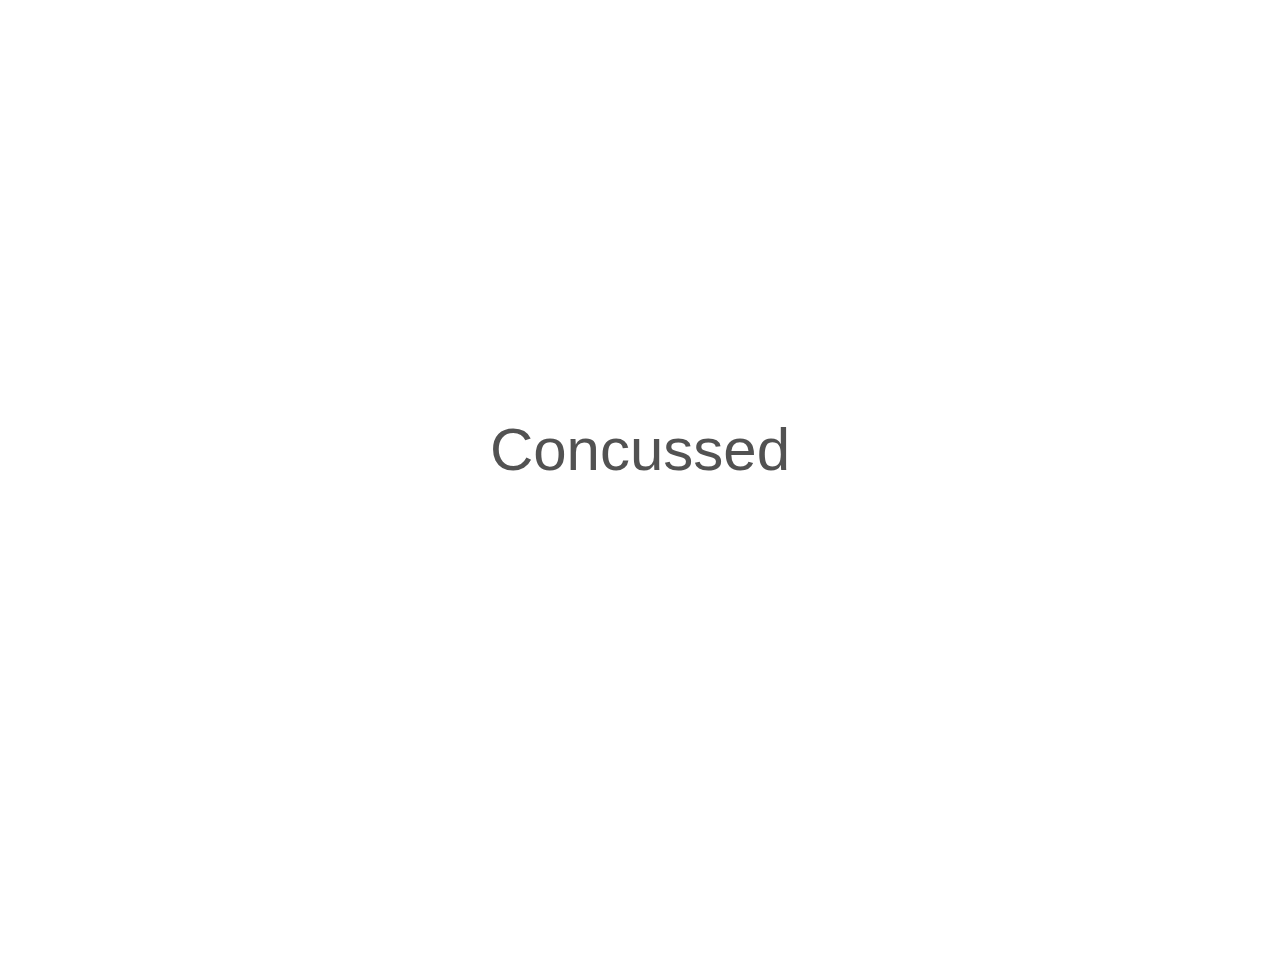
<file: index.html>
<!DOCTYPE html>
<html lang="en">
  <head>
    <meta charset="utf-8">
    <meta http-equiv="X-UA-Compatible" content="IE=edge">
    <meta name="viewport" content="width=device-width, initial-scale=1">
    <meta name="description" content="">
    <meta name="author" content="">

    <title>Concussed</title>

    <!-- CSS -->
    <link href="styles/bootstrap.min.css" rel="stylesheet">
    <link href="styles/main.css" rel="stylesheet">

    <!-- JavaScript -->
    <script src="bower_components/angular/angular.min.js" type="text/javascript"></script>
    <script src="bower_components/angular-route/angular-route.min.js" type="text/javascript"></script>
    <script src="js/jquery.min.js" type="text/javascript"></script>
    <script src="js/app.js" type="text/javascript"></script>
    <script src="http://maxcdn.bootstrapcdn.com/bootstrap/3.3.6/js/bootstrap.min.js" type="text/javascript"></script>


    <script>
      // ---- OnLoad, flash intro ------
      $(document).ready(function () {
          $('div.hidden').fadeIn(1000).removeClass('hidden');
      });

      setTimeout(function() {
        $('.nameFlash').fadeOut(1000).style.display = "none";
      }, 2100);
      setTimeout(function() {
        $('div.nameInputOuter').fadeIn(1000).removeClass('nameInputOuter');
      }, 3000);
    </script>

  </head>

    
    
    
  <body ng-app="concussed" ng-controller="mainCtrl">
    <div class="container container-table last" ng-show="showIntro">
        <div class="row vertical-center-row last">
            <div class="text-center col-lg col-lg-offset last">
              <!-- EVERYTHING IN HERE WILL BE CENTERED -->

                <div class="hidden">
                    <h1 class="nameFlash">Concussed<h1>
                </div>
               
            </div>
        </div>
    </div>
    
    <div ng-view></div>
    <!-- angular templating -->
    <!-- this is where content will be injected -->


  </body>
        
        
        
</html>
</file>
<file: styles/main.css>
@charset "UTF-8";
/* CSS Document */


html, body, .container-table {
    height: 100%;
}
.container-table {
    display: table;
}
.vertical-center-row {
    display: table-cell;
    vertical-align: middle;
}

.hidden{
	display: none;
}

.nameFlash{
	font-family: 'Century Gothic', CenturyGothic, AppleGothic, sans-serif;
	font-size: 60px;
}

.nameInputDiv{
	transition: all 1000ms ease-in-out;
	text-align: center;
	vertical-align: middle;
	margin-left:auto;
	margin-right: auto;
	width: 75%;
}

.nameInputOuter{
	display: none;
}
.nameInput{
	font-family: 'Century Gothic', CenturyGothic, AppleGothic, sans-serif;
	font-size: 50px;
	border-top: none;
	border-left: none;
	border-right: none;
	border-bottom: solid;
	border-color: grey;
	width: 100%;
	height: 100px;
}

.nameInput::placeholder{
	font-family: 'Century Gothic', CenturyGothic, AppleGothic, sans-serif;
	font-size: 40px;
}

.startButton{
	background: transparent;
	border: 2px solid black;
  	border-radius: 24px;
  	padding: 12px 18px;
  	margin-top: 50px;
  	color: black;
  	justify-content: center;
  	align-items: center;
  
  	float: right;
  	text-align: center;
  	line-height: 1.3;
  	font-size: 14px;

  	transition: all 100ms ease-in-out;
}
.startButton:hover{
	background: black;
	color: white;
}

.welcomeText{
	transition: all 1000ms ease-in-out;
	opacity: 0;
	text-align: center;
	vertical-align: middle;
	margin-left:auto;
	margin-right: auto;
}

.videoView{
    height: 800px;
    width: 110%;
    float: center;
    background-color: black;
    color: black;
}
</file>
